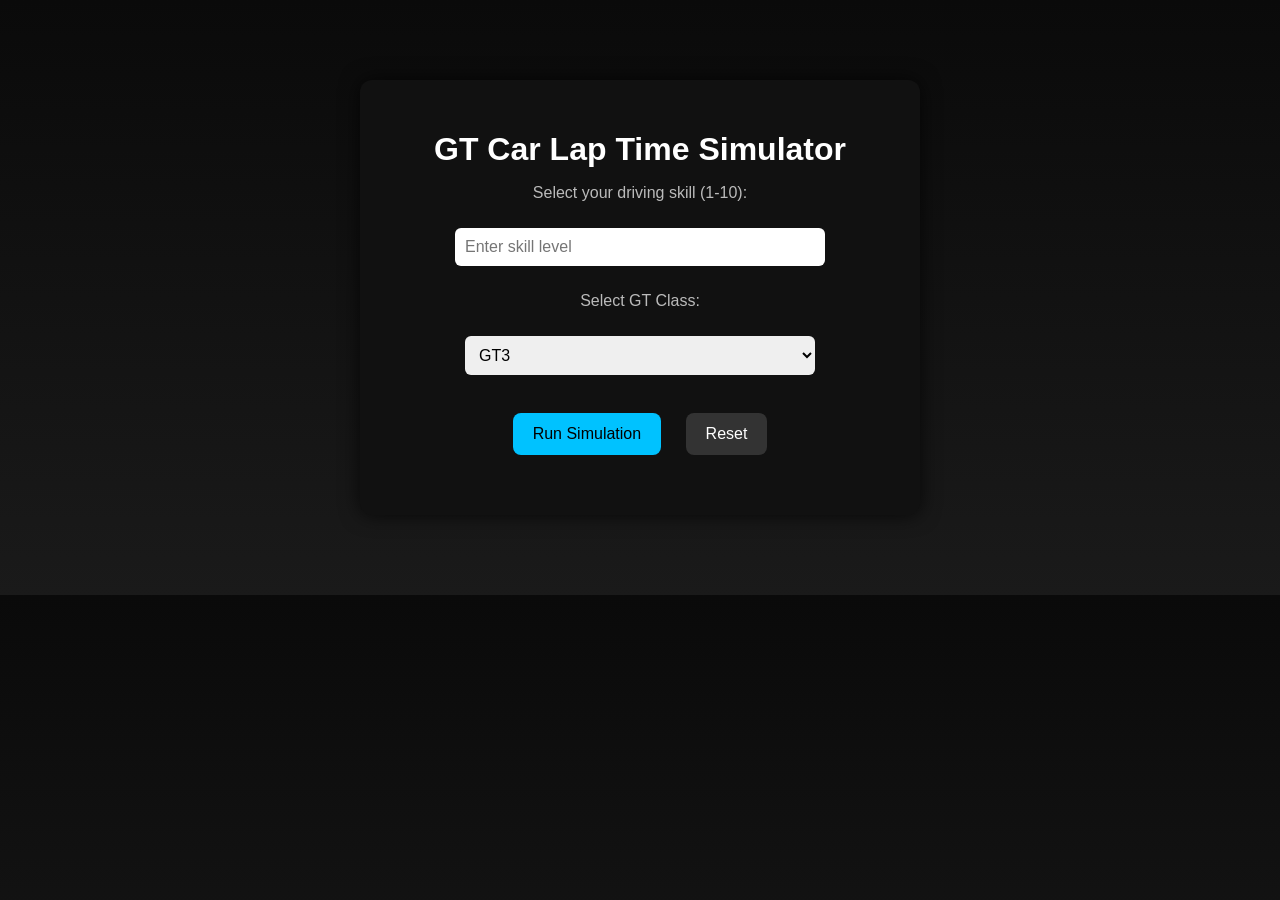
<file: app/app.html>
<!DOCTYPE html>
<html>
<head>
  <title>GT Lap Simulator</title>

  <style>
    body {
      text-align: center;
      font-family: Arial, sans-serif;
      background: linear-gradient(to bottom, #0a0a0a, #1a1a1a);
      color: white;
      margin: 0;
    }

    .card {
      max-width: 500px;
      margin: 80px auto;
      padding: 30px;
      background: #111;
      border-radius: 12px;
      box-shadow: 0 0 20px rgba(0,0,0,0.7);
    }

    h1 {
      margin-bottom: 10px;
    }

    p {
      color: #bbb;
    }

    input, select {
      width: 70%;
      padding: 10px;
      margin: 10px 0;
      border-radius: 6px;
      border: none;
      font-size: 16px;
    }

    button {
      background: #00c2ff;
      color: black;
      border: none;
      padding: 12px 20px;
      margin: 10px;
      border-radius: 8px;
      font-size: 16px;
      cursor: pointer;
      transition: 0.2s;
    }

    button:hover {
      background: white;
    }

    .secondary {
      background: #333;
      color: white;
    }

    .secondary:hover {
      background: #555;
    }

    #result {
      margin-top: 20px;
      font-size: 20px;
      color: #00c2ff;
    }
  </style>
</head>

<body>

<div class="card">

<h1>GT Car Lap Time Simulator</h1>

<p>Select your driving skill (1-10):</p>
<input id="skill" type="number" min="1" max="10" placeholder="Enter skill level">

<p>Select GT Class:</p>
<select id="car">
  <option value="0">GT3</option>
  <option value="5">GT2 RS</option>
  <option value="8">Race Spec</option>
</select>

<br><br>

<button onclick="simulate()">Run Simulation</button>
<button class="secondary" onclick="resetFields()">Reset</button>

<p id="result"></p>

</div>

<script>
function simulate() {
  let skill = document.getElementById("skill").value;
  let car = document.getElementById("car").value;

  if (!skill || skill < 1 || skill > 10) {
    document.getElementById("result").innerText = "Enter a skill level between 1 and 10.";
    return;
  }

  let base = 120;
  let time = base - (skill * 3) - car + Math.random() * 4;

  document.getElementById("result").innerText =
    "Estimated Lap Time: " + time.toFixed(2) + " seconds";
}

function resetFields() {
  document.getElementById("skill").value = "";
  document.getElementById("result").innerText = "";
}
</script>

</body>
</html>
</file>
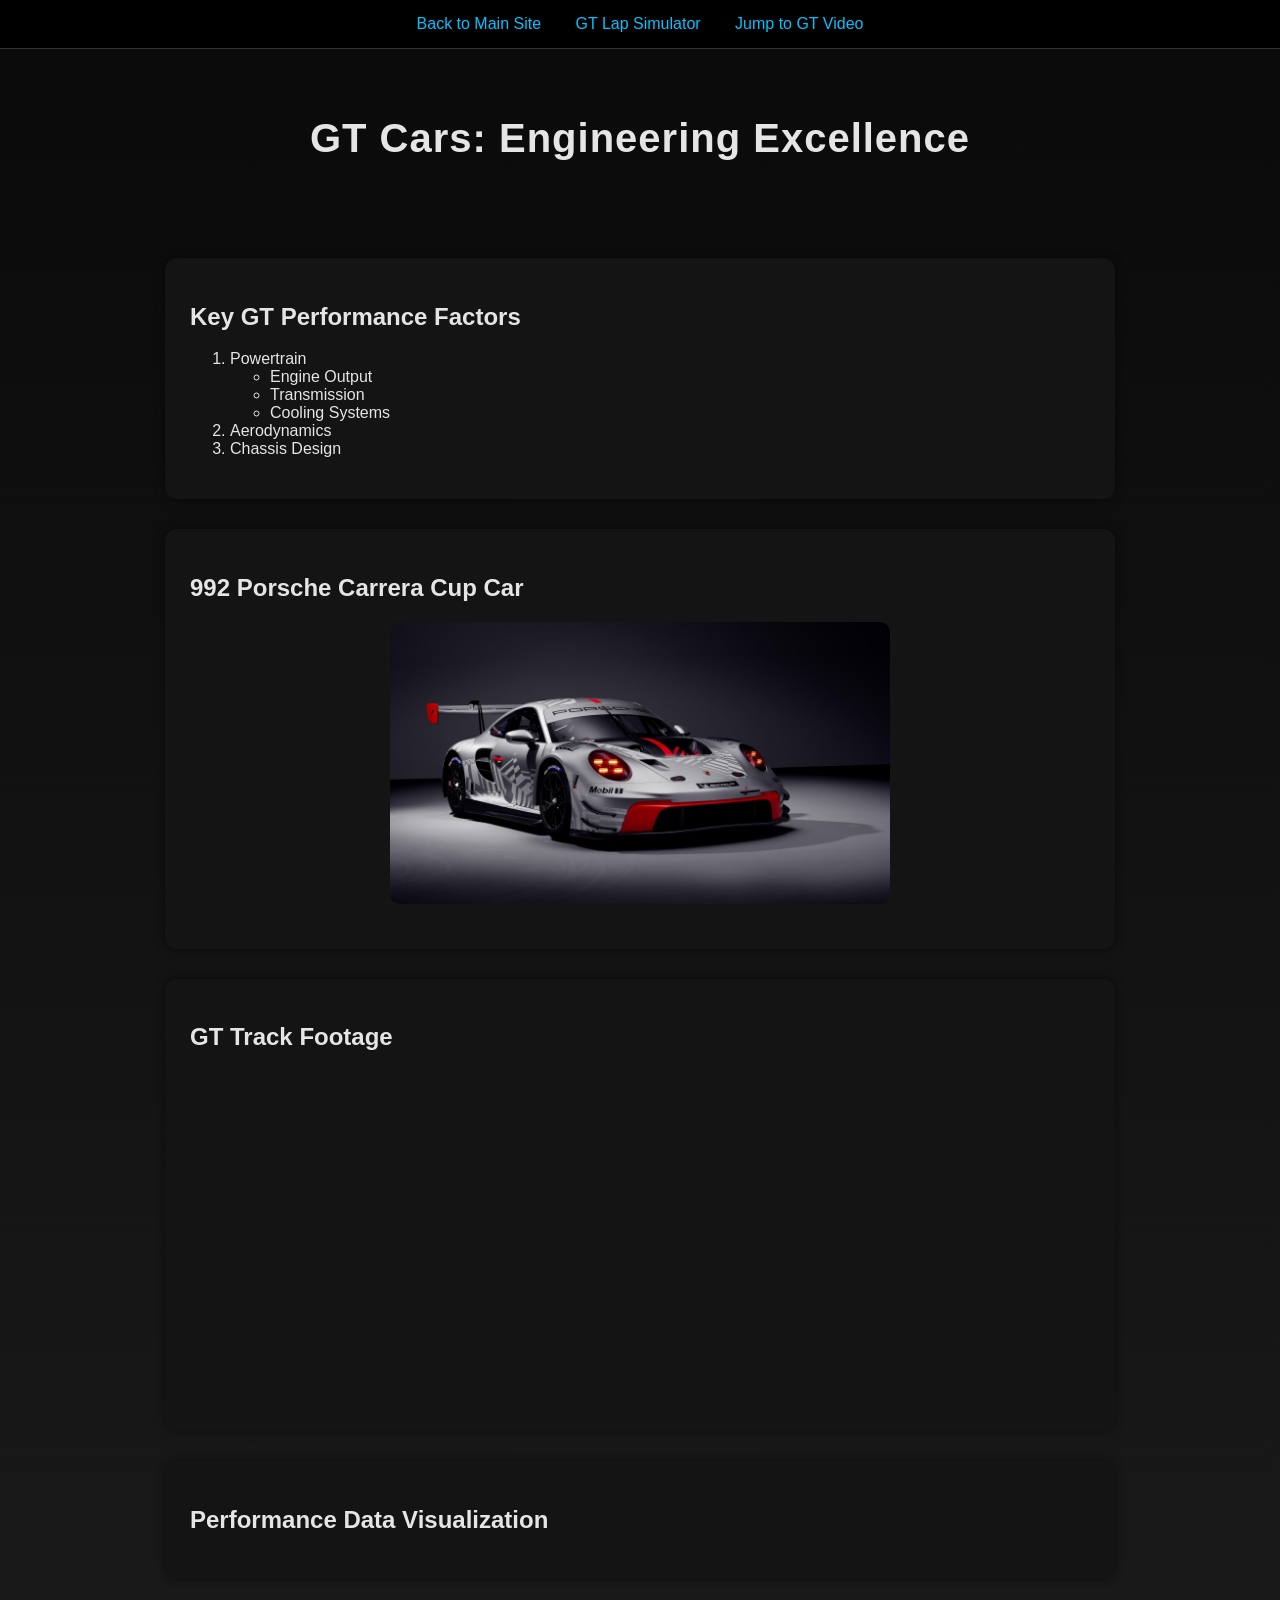
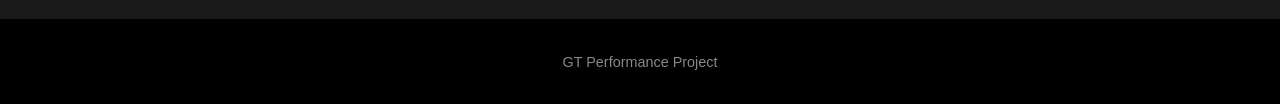
<file: scratch/scratch.html>
<!DOCTYPE html>
<html>
<head>
  <title>GT Cars Deep Dive</title>
  <link rel="stylesheet" href="styles.css">
</head>

<body>

<div class="nav">
  <a href="../index.html">Back to Main Site</a>
  <a href="../app/app.html">GT Lap Simulator</a>
  <a href="#video">Jump to GT Video</a>
</div>

<div class="header">
  <h1>GT Cars: Engineering Excellence</h1>
</div>

<div class="section">
  <h2>Key GT Performance Factors</h2>

  <!-- NESTED LIST -->
  <ol>
    <li>Powertrain
      <ul>
        <li>Engine Output</li>
        <li>Transmission</li>
        <li>Cooling Systems</li>
      </ul>
    </li>
    <li>Aerodynamics</li>
    <li>Chassis Design</li>
  </ol>
</div>

<div class="section">
  <h2>992 Porsche Carrera Cup Car</h2>
  <img src="../911cupcar.jpeg">
</div>

<div class="section" id="video">
  <h2>GT Track Footage</h2>

  <iframe width="560" height="315"
    src="https://www.youtube.com/embed/UmzZa4h4C-w"
    title="GT Track Video"
    frameborder="0"
    allowfullscreen>
  </iframe>

</div>

<div class="section">
  <h2>Performance Data Visualization</h2>

  <div class='tableauPlaceholder' id='viz1776828786652' style='position: relative'><noscript><a href='#'><img alt='GT Cars ' src='https:&#47;&#47;public.tableau.com&#47;static&#47;images&#47;GT&#47;GTCars84-15&#47;GTCars&#47;1_rss.png' style='border: none' /></a></noscript><object class='tableauViz'  style='display:none;'><param name='host_url' value='https%3A%2F%2Fpublic.tableau.com%2F' /> <param name='embed_code_version' value='3' /> <param name='site_root' value='' /><param name='name' value='GTCars84-15&#47;GTCars' /><param name='tabs' value='no' /><param name='toolbar' value='yes' /><param name='static_image' value='https:&#47;&#47;public.tableau.com&#47;static&#47;images&#47;GT&#47;GTCars84-15&#47;GTCars&#47;1.png' /> <param name='animate_transition' value='yes' /><param name='display_static_image' value='yes' /><param name='display_spinner' value='yes' /><param name='display_overlay' value='yes' /><param name='display_count' value='yes' /><param name='language' value='en-US' /></object></div>                <script type='text/javascript'>                    var divElement = document.getElementById('viz1776828786652');                    var vizElement = divElement.getElementsByTagName('object')[0];                    vizElement.style.width='650px';vizElement.style.height='677px';                    var scriptElement = document.createElement('script');                    scriptElement.src = 'https://public.tableau.com/javascripts/api/viz_v1.js';                    vizElement.parentNode.insertBefore(scriptElement, vizElement);                </script>

</div>

<div class="footer">
  <p>GT Performance Project</p>
</div>

</body>
</html>
</file>
<file: scratch/styles.css>
body {
  background: linear-gradient(to bottom, #0a0a0a, #1a1a1a);
  color: #e5e5e5;
  font-family: 'Segoe UI', Tahoma, Geneva, Verdana, sans-serif;
  margin: 0;
}

/* NAV BAR */
.nav {
  background-color: #000;
  padding: 15px;
  text-align: center;
  border-bottom: 1px solid #333;
}

.nav a {
  color: #00c2ff;
  margin: 0 15px;
  text-decoration: none;
  font-weight: 500;
}

.nav a:hover {
  color: white;
}

/* HEADER */
.header {
  text-align: center;
  padding: 40px 20px;
}

.header h1 {
  font-size: 2.5rem;
  letter-spacing: 1px;
}

/* CONTENT SECTIONS */
.section {
  margin: 30px auto;
  padding: 25px;
  max-width: 900px;
  background: #141414;
  border-radius: 12px;
  box-shadow: 0 0 10px rgba(0,0,0,0.5);
}

/* IMAGE */
img {
  width: 100%;
  max-width: 500px;
  border-radius: 10px;
  display: block;
  margin: 20px auto;
}

/* IFRAME (video + tableau) */
iframe {
  display: block;
  margin: 20px auto;
  border-radius: 10px;
  max-width: 100%;
}

/* FOOTER */
.footer {
  text-align: center;
  padding: 20px;
  background-color: #000;
  margin-top: 40px;
  font-size: 0.9rem;
  color: #888;
}

/* ===== DARK GT RESUME THEME (FINAL) ===== */

body {
  background-color: #0a0a0a;
  margin: 0;
  font-family: Arial, sans-serif;
}

/* MAIN CONTAINER */
.resume-container {
  max-width: 900px;
  margin: 40px auto;
  padding: 30px;
  background-color: #111;
  border-radius: 12px;
  box-shadow: 0 0 20px rgba(0,0,0,0.7);
  color: #e5e5e5;
}

/* HEADER */
.resume-header {
  text-align: center;
  border-bottom: 2px solid #333;
  padding-bottom: 15px;
  margin-bottom: 25px;
}

.resume-header h1 {
  margin: 0;
  font-size: 32px;
  color: white;
}

.resume-header p {
  color: #aaa;
}

/* SECTION TITLES */
.resume-section h2 {
  color: #00c2ff;
  border-left: 5px solid #00c2ff;
  padding-left: 10px;
  margin-bottom: 10px;
}

/* ITEMS */
.resume-item h3 {
  margin: 0;
  color: white;
}

.resume-item p {
  margin: 5px 0;
  color: #bbb;
}

/* LISTS */
.resume-list {
  padding-left: 20px;
}

.resume-list li {
  margin-bottom: 5px;
  color: #ddd;
}

/* LINKS */
a {
  color: #00c2ff;
  text-decoration: none;
}

a:hover {
  color: white;
}
</file>
